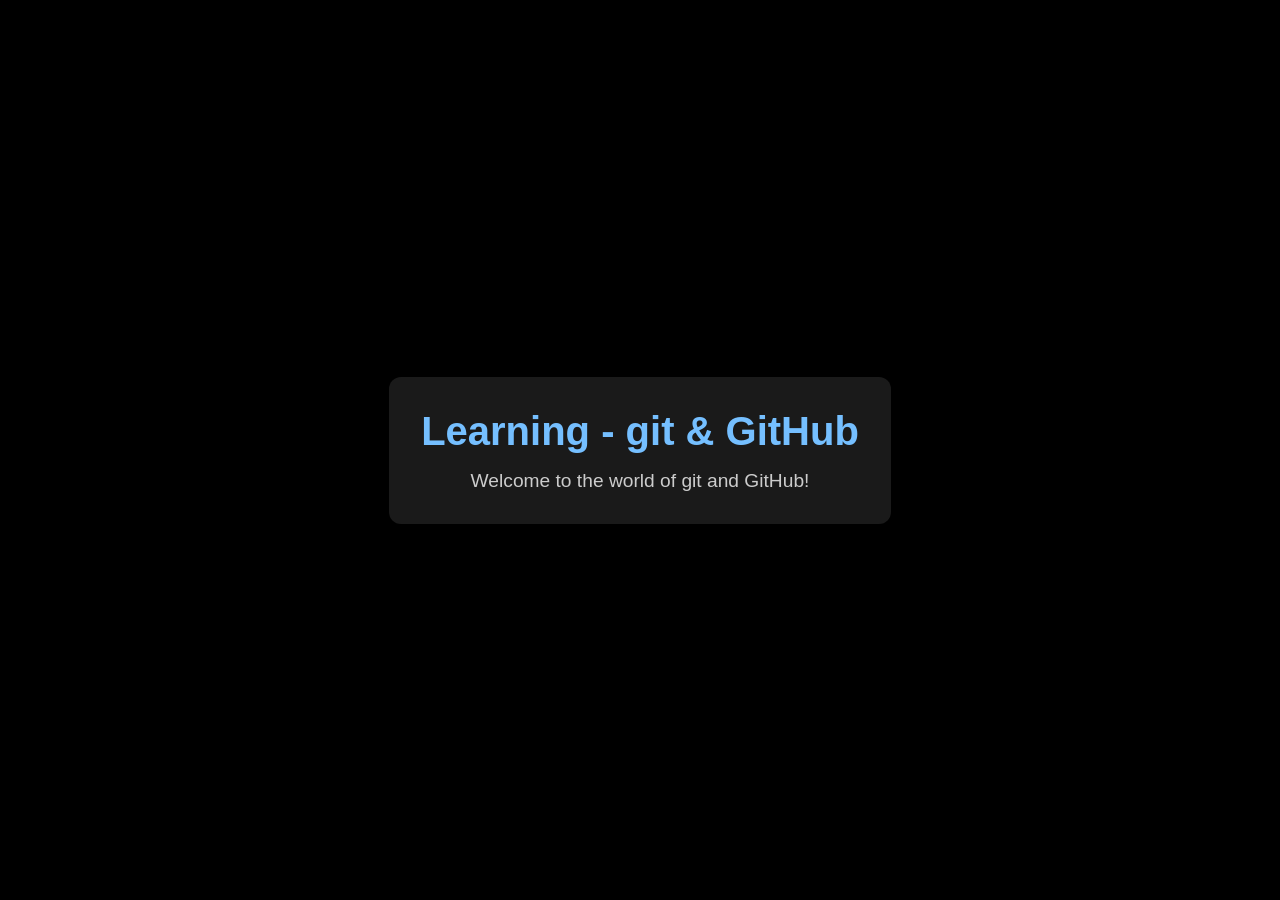
<file: index.html>
<!DOCTYPE html>
<html lang="en">
<head>
    <meta charset="UTF-8">
    <meta name="viewport" content="width=device-width, initial-scale=1.0">
    <title>Learning - git & GitHub</title>
    <link rel="stylesheet" href="index.css">
</head>
<body>
    <div class="container">
        <h1 class="title">Learning - git & GitHub</h1>
        <p class="text">Welcome to the world of git and GitHub!</p>
    </div>
</body>
</html>
</file>
<file: index.css>
*{
    margin: 0;
    padding: 0;
    box-sizing: border-box;
}
body {
    font-family: Arial, sans-serif;
    color: white;
    background-color: #000000;
    display: flex;
    justify-content: center;
    align-items: center;
    height: 100vh;
}
.container {
    text-align: center;
    margin: 1rem;
    width: fit-content;
    height: auto;
    padding: 2rem;
    background-color: #1a1a1a;
    border-radius: 12px;
}
.title {
    font-size: 2.5rem;
    margin-bottom: 1rem;
    color: rgb(117, 191, 255);
}
.text {
    font-size: 1.2rem;
    color: #cccccc;
}
</file>
